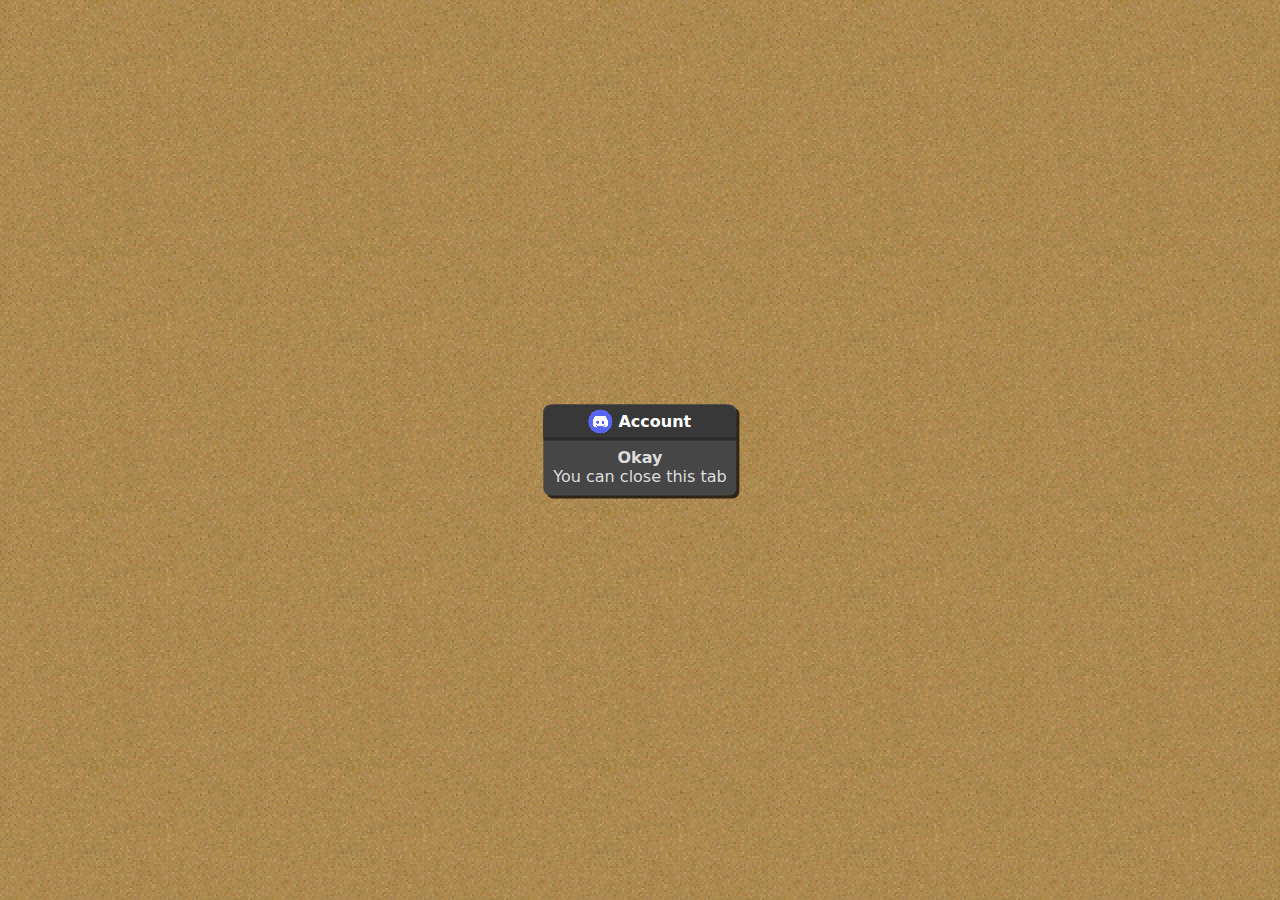
<file: docs/DiscordAuthResponse.html>
<!DOCTYPE html>
<html lang="en">
<head>
    <meta charset="utf-8">
    <meta name="viewport" content="width=device-width, initial-scale=1.0">
    <link href="https://fonts.googleapis.com/icon?family=Material+Icons" rel="stylesheet">
    <link rel="icon" type="image/x-icon" href="https://bbpezsgo.github.io/nothing.github.io/imgs/icons/favicon.ico">
    <link rel="stylesheet" type="text/css" href="styles.css">
    <title>Nothing</title>
</head>
<body>
    <div id="downloads" class="panel-menu menu">
        <div class="menuHeader">
            <img src="imgs/AppDiscord.png?raw=true" width="24" height="24">
            <span style="position: relative; top: -7px;">Account</span>
        </div>
        <p style="text-align: center;"><b>Okay</b><br>You can close this tab</p>
    </div>
</body>
</html>
</file>
<file: docs/styles.css>
* {
    user-select: none;
}

body {
    background: #ac8a50 url("imgs/background.png");
    background-size: 256px;
    image-rendering: pixelated;
    font-family: system-ui, -apple-system, "Segoe UI", Roboto, "Helvetica Neue", Arial, "Noto Sans", "Liberation Sans", sans-serif, "Apple Color Emoji", "Segoe UI Emoji", "Segoe UI Symbol", "Noto Color Emoji";
}

.menuHeader {
    background: #383838;
    text-align: center;
    color: #fff;
    padding: 5px 10px 0px 10px;
    image-rendering: pixelated;
    background-size: 256px;
    height: 28px;
    font-weight: bold;
    border-top-left-radius: 10px;
    border-top-right-radius: 10px;
    box-shadow: #0006 0px 3px 0px;
}

.button, button {
    border: none;
    user-select: none;
    background: #575757;
    margin: 10px;
    padding: 5px 10px 7px 10px;
    width: calc(100% - 40px);
    font-weight: bold;
    color: #ddd;
    text-align: center;
    text-decoration: none;
    cursor: pointer;
    font-style: normal;
    min-width: 100px;
    transition-duration: 100ms;
    border-radius: 7px;
    outline: 2px solid #00000017;
}

.button:hover, button:hover {
    background: #8E8E8E;
}

.button:active, button:active {
    background: #464646;
}

a {
    text-decoration: none;
    width: 100%;
}

.panel-menu {
    position: absolute;
    top: 50%;
    left: 50%;
    transform: translate(-50%, -50%);
    box-shadow: #000b 3px 3px 0px;
}​

.panel, .panel-menu {
    background: #464646;
    color: #ddd;
    transition-duration: 500ms;
    border-radius: 7px;
}

.hidden {
    pointer-events: none;
    opacity: 0;
}
.hidden * {
    pointer-events: none;
}

input {
    user-select: none;
    border: none;
    background: #2A2A2A;
    margin: 10px;
    padding: 5px 10px 7px 10px;
    width: calc(100% - 40px);
    color: #ddd;
    text-align: center;
    text-decoration: none;
    cursor: pointer;
    font-style: normal;
    min-width: 100px;
    transition-duration: 100ms;
    outline: 2px solid #00000033;
    border-radius: 7px;
}

input:hover,
input:focus {
    background: #3F3F3F;
}

input:invalid {
    outline-color: #e42a2a !important;
}

.panel-menu > p, .panel-menu > form {
    max-width: 190px;
    margin: 10px;
}

a {
    color: #77aeff;
}

a:hover {
    color: #4274fc;
}

a:active {
    color: #3845b9;
}

.error-text {
    color: #e42a2a;
    margin: 10px;
    background: #0000003d;
    padding: 0px 5px 3px 5px;
}

.mini-icon {
    position: relative;
    top: 3px;
}


.tooltip {
    position: relative;
    display: inline-block;
  }
  
  .tooltip .tooltiptext {
    visibility: hidden;
    width: 120px;
    background-color: #555;
    color: #fff;
    text-align: center;
    border-radius: 6px;
    padding: 5px 0;
    position: absolute;
    z-index: 1;
    bottom: 125%;
    left: 50%;
    margin-left: -60px;
    opacity: 0;
    transition: opacity 0.3s;
  }
  
  .tooltip .tooltiptext::after {
    content: "";
    position: absolute;
    top: 100%;
    left: 50%;
    margin-left: -5px;
    border-width: 5px;
    border-style: solid;
    border-color: #555 transparent transparent transparent;
  }
  
  .tooltip:hover .tooltiptext {
    visibility: visible;
    opacity: 1;
  }
</file>
